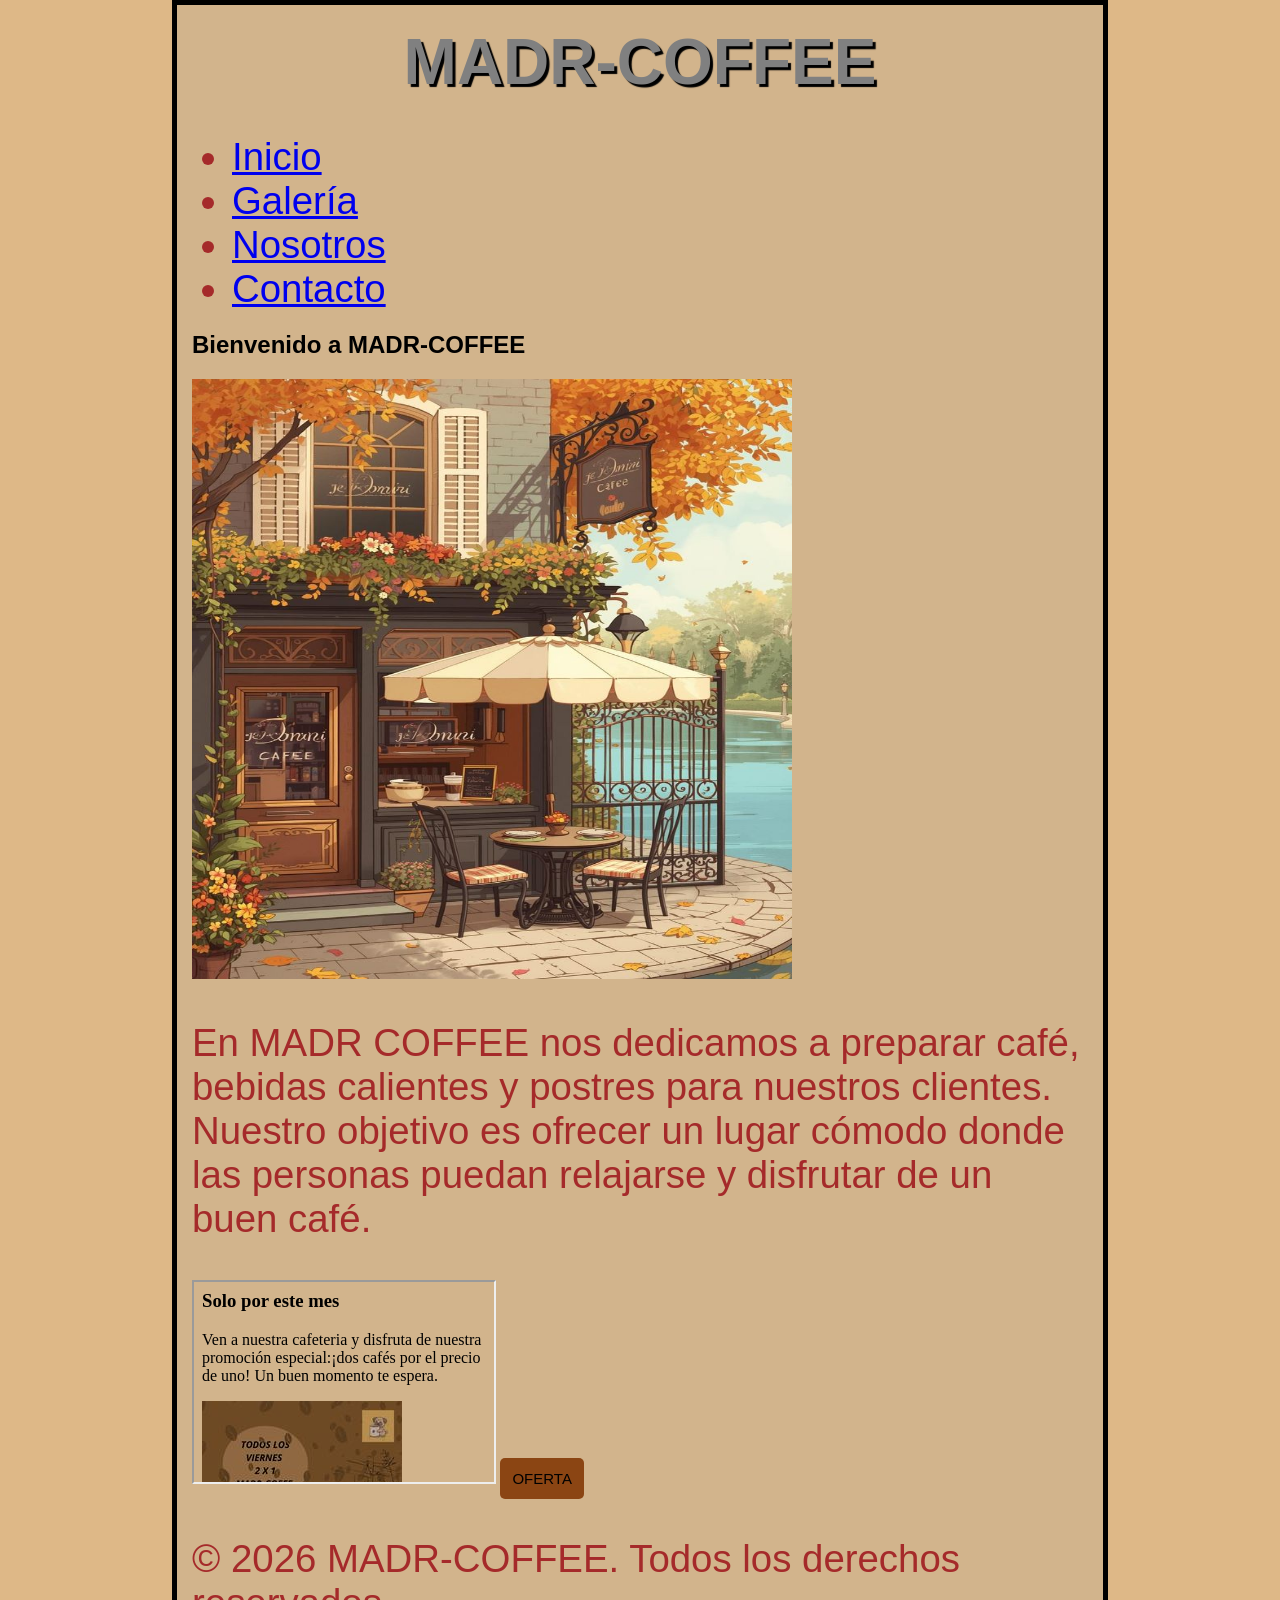
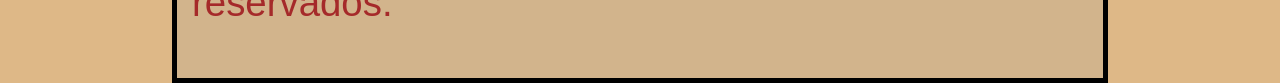
<file: Index.html>
<!DOCTYPE html>
<html>
<head>
<meta charset="UTF-8">
<title>MADR-COFFEE</title>
<link rel="stylesheet" href="estiloindex.css">
<link rel="icon" type="image/x-icon" href="faviconn.ico">
<style>
.testbtn {
  background-color: #8B4513;
  color:Black;
  font-size: 15px;
  padding: 12px;
  border: none;
  border-radius: 5px;
  cursor: pointer;
}

.testbtn:hover {
  background-color: #808000;
}
</style>
</head>

<body>

<div>
<h1>MADR-COFFEE</h1>

<ul>
<li><a href="Index.html">Inicio</a></li>
<li><a href="Galeria.html">Galería</a></li>
<li><a href="Nosotros.html">Nosotros</a></li>
<li><a href="Contacto.html">Contacto</a></li>
</ul>
</div>

<div>
<h2>Bienvenido a MADR-COFFEE</h2>

<img src="Cafe Boutique.jpg" style="width:600px;height:600px;">

<p>
En MADR COFFEE nos dedicamos a preparar café, bebidas calientes y postres para nuestros clientes. 
Nuestro objetivo es ofrecer un lugar cómodo donde las personas puedan relajarse y disfrutar de un buen café.
</p>

<iframe src="PractPublicidad.html" height="200" width="300" title="Iframe Example"></iframe>

<button class="testbtn">OFERTA</button>

</div>

<div>
<p>&copy; 2026 MADR-COFFEE. Todos los derechos reservados.</p>
</div>

</body>
</html>
</file>
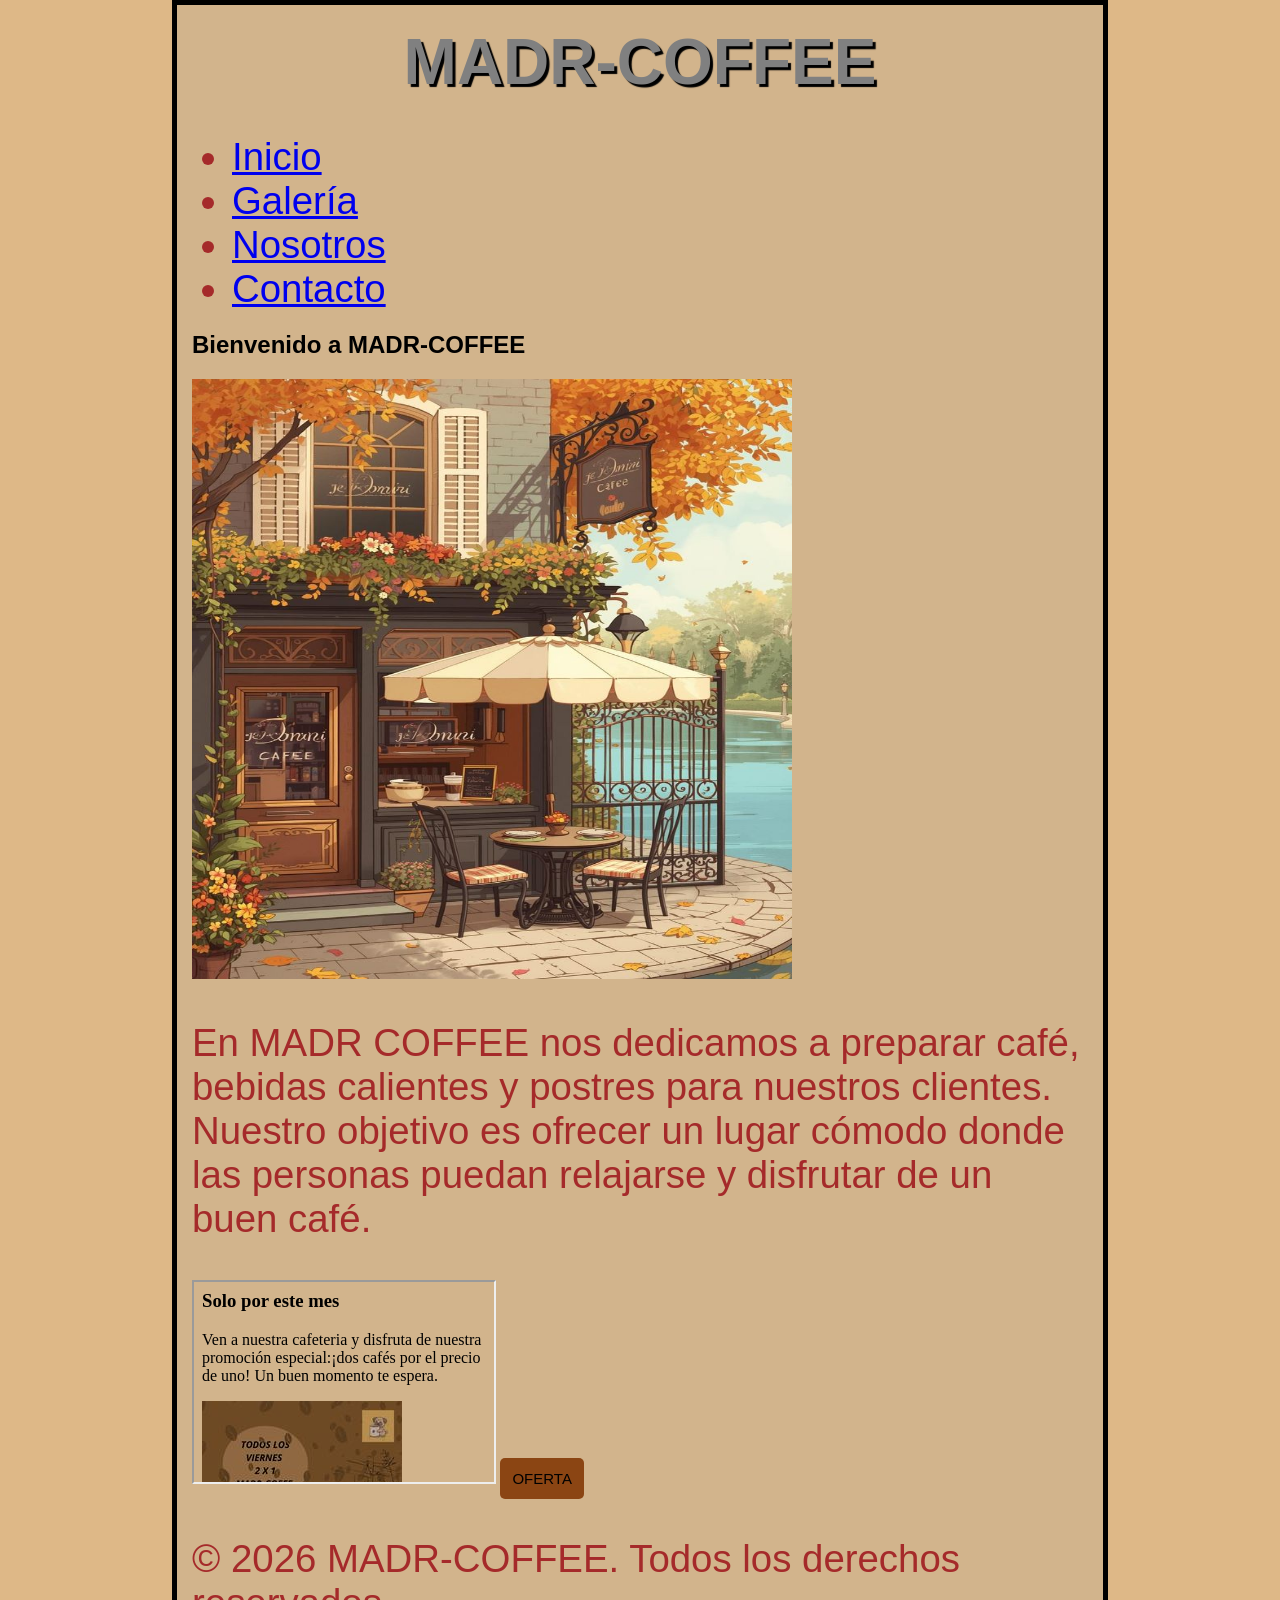
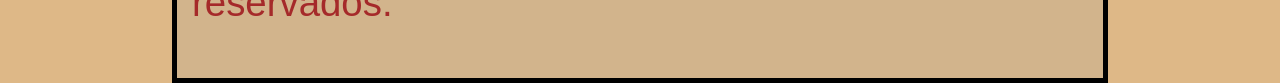
<file: index.html>
<!DOCTYPE html>
<html>
<head>
<meta charset="UTF-8">
<title>MADR-COFFEE</title>
<link rel="stylesheet" href="estiloindex.css">
<link rel="icon" type="image/x-icon" href="faviconn.ico">
<style>
.testbtn {
  background-color: #8B4513;
  color:Black;
  font-size: 15px;
  padding: 12px;
  border: none;
  border-radius: 5px;
  cursor: pointer;
}

.testbtn:hover {
  background-color: #808000;
}
</style>
</head>

<body>

<div>
<h1>MADR-COFFEE</h1>

<ul>
<li><a href="index.html">Inicio</a></li>
<li><a href="galeria.html">Galería</a></li>
<li><a href="nosotros.html">Nosotros</a></li>
<li><a href="Contacto.html">Contacto</a></li>
</ul>
</div>

<div>
<h2>Bienvenido a MADR-COFFEE</h2>

<img src="Cafe Boutique.jpg" style="width:600px;height:600px;">

<p>
En MADR COFFEE nos dedicamos a preparar café, bebidas calientes y postres para nuestros clientes. 
Nuestro objetivo es ofrecer un lugar cómodo donde las personas puedan relajarse y disfrutar de un buen café.
</p>

<iframe src="PractPublicidad.html" height="200" width="300" title="Iframe Example"></iframe>

<button class="testbtn">OFERTA</button>

</div>

<div>
<p>&copy; 2026 MADR-COFFEE. Todos los derechos reservados.</p>
</div>

</body>
</html>
</file>
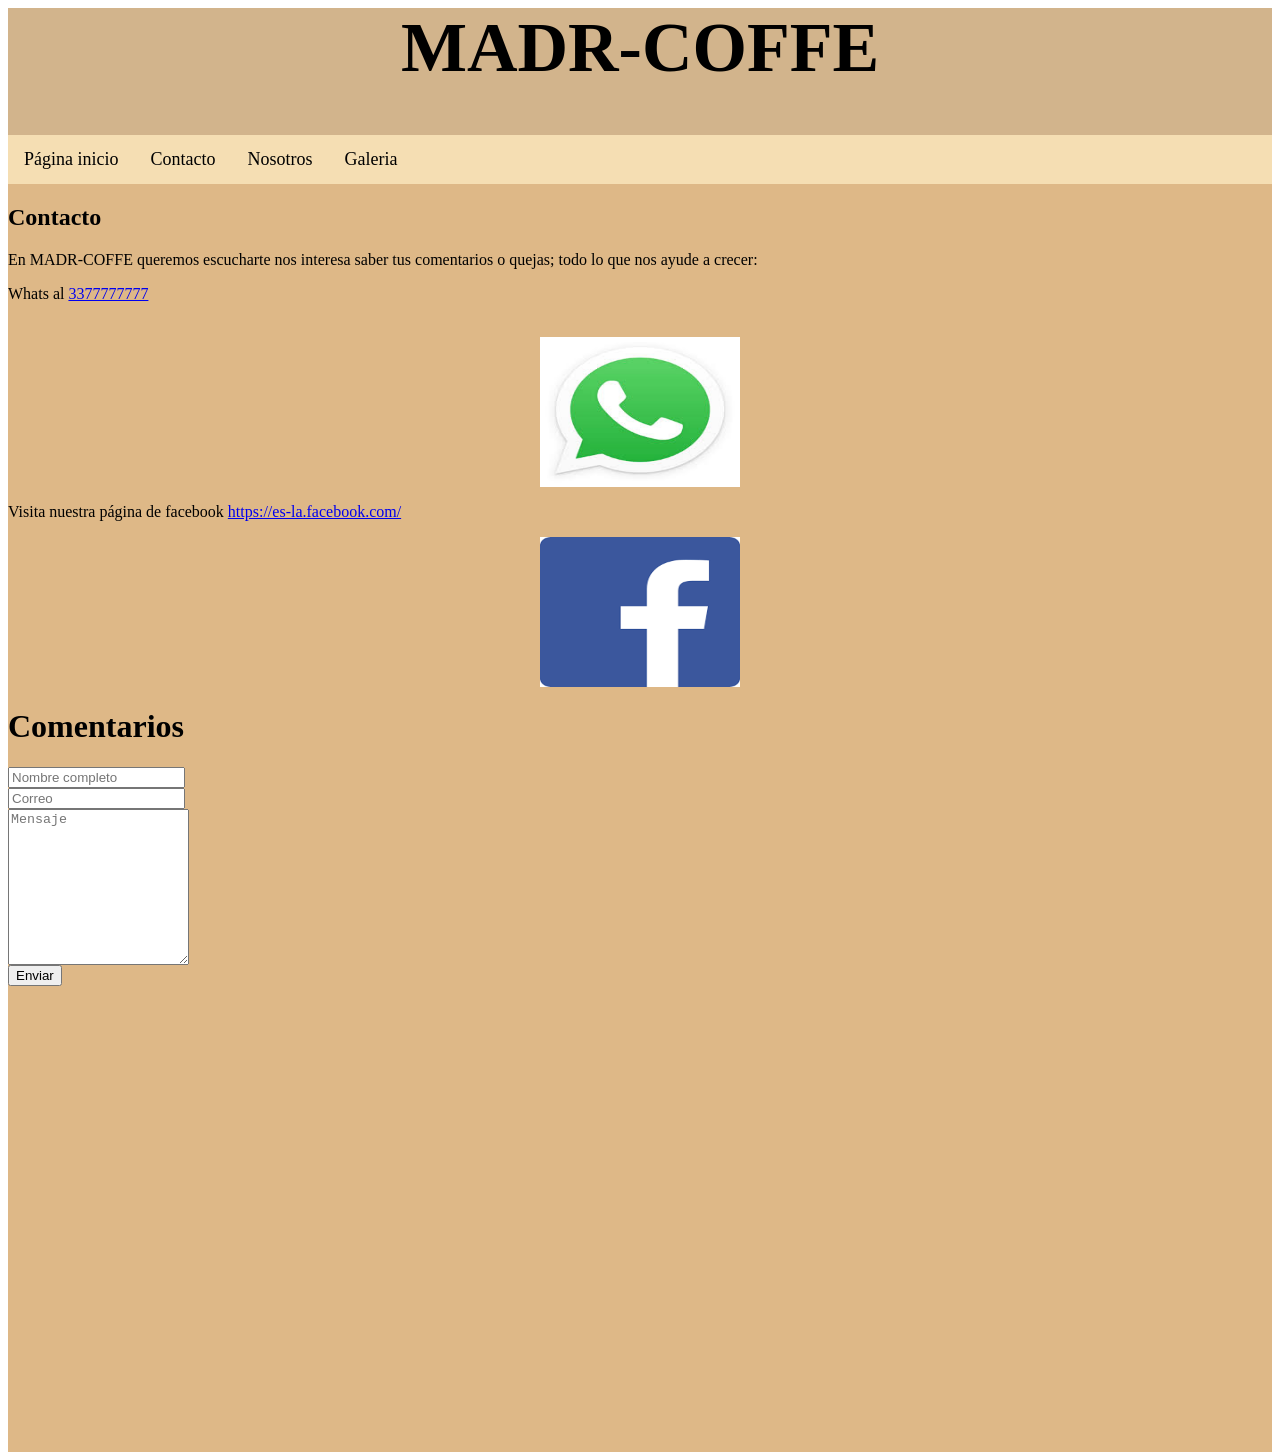
<file: Contacto.html>
<html>
   <head>
      <title>Contacto</title>
      <link rel="stylesheet" href="estilocontacto.css">
   </head>
   <body>
      <div id="encabezado">
         <h1>MADR-COFFE</h1>
         <ul class="navbar">
           <li><a href="index.html">Página inicio</a>
           <li><a href="Contacto.html">Contacto</a>
           <li><a href="nosotros.html">Nosotros</a>
           <li><a href="galeria.html">Galeria</a>
         </ul>
      </div>
   <div id="pagina">
    <div id="columna_principal">
    <h2>Contacto</h2>
     <p>En MADR-COFFE queremos escucharte nos interesa saber tus comentarios o quejas; todo lo que nos ayude a crecer:</p>
     <p>Whats al <a href="https://api.whatsapp.com/send/?phone=%2B5213377777777&text=Hola &type=phone_number&app_absent=0">3377777777 </a></p><br>
       <img src="whats.jpg" width="200" height="150" alt="teléfono" />
     <p>Visita nuestra página de facebook <a href="https://es-la.facebook.com/">https://es-la.facebook.com/</a></p>
       <img src="facebook.png" width="200" height="150" alt="facebook" />
     <div class="container">
  	<h1>Comentarios</h1>
  	<form action="https://formsubmit.co/3cae52feb3e298baef753c5f4f3088e2" method="POST">
    		<div class="form-group">
      			<div class="form-row">
        			<div class="col">
          				<input type="text" name="name" class="form-control" placeholder="Nombre completo" required>
        			</div>
        			<div class="col">
          				<input type="email" name="email" class="form-control" placeholder="Correo" required>
        			</div>
      			</div>
    		</div>
    		<div class="form-group">
      			<textarea placeholder="Mensaje" class="form-control" name="message" rows="10" required></textarea>
    		</div>
    			<button type="submit" class="btn btn-lg btn-dark btn-block">Enviar</button>
  	</form>
    </div>

<iframe src="https://www.google.com/maps/embed?pb=!1m18!1m12!1m3!1d3731.9804739015067!2d-103.33163332570312!3d20.711017498617945!2m3!1f0!2f0!3f0!3m2!1i1024!2i768!4f13.1!3m3!1m2!1s0x8428b1b377eed367%3A0xe0db718c830dbd5d!2sSierra%20de%20Tecu%C3%A1n%202165%2C%20San%20El%C3%ADas%2C%2044240%20Guadalajara%2C%20Jal.!5e0!3m2!1ses-419!2smx!4v1780071912493!5m2!1ses-419!2smx" width="600" height="450" style="border:0;" allowfullscreen="" loading="lazy" referrerpolicy="no-referrer-when-downgrade"></iframe>
  
  
  </body>
</html>
</file>
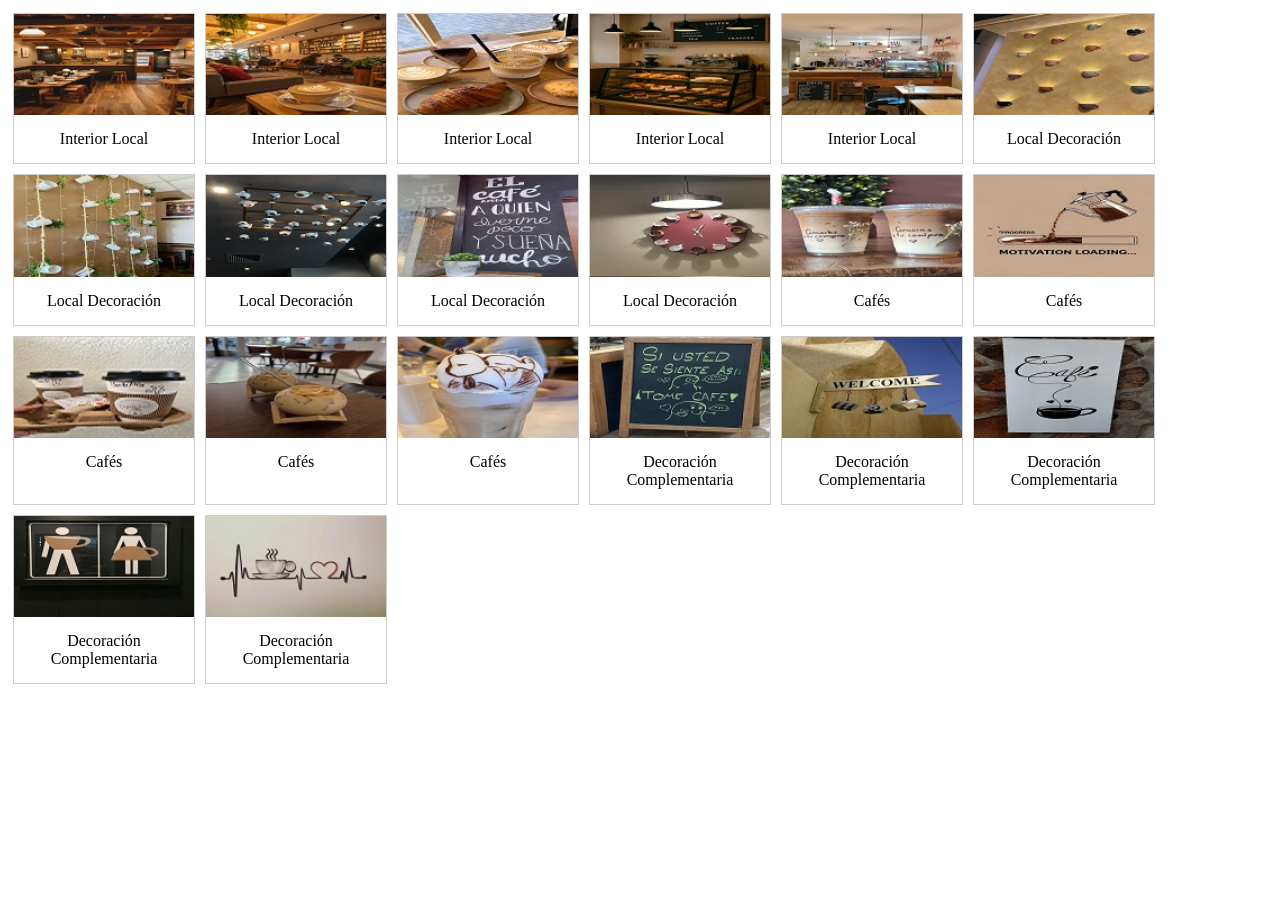
<file: Galeria.html>
<html>
<head>
<meta charset="UTF-8">
         <title>Galeria</title>
         <link rel="stylesheet" href="estilogaleria.css"/>
         <meta name="viewport" content="width=device-width, initial-scale=1">
</head>
<body>

<div class="gallery">
<div class="gallery-item">
  <a target="_blank" href="Localinterior.jpg">
    <img src="mini_Localinterior.jpg" alt="Local Interior">
  </a>
  <div class="desc">Interior Local</div>
</div>

<div class="gallery-item">
  <a target="_blank" href="Localinterior2.jpg">
    <img src="mini_Localinterior2.jpg" alt="Local Interior">
  </a>
  <div class="desc">Interior Local</div>
</div>

<div class="gallery-item">
  <a target="_blank" href="Localinterior3.jpg">
    <img src="mini_Localinterior3.jpg" alt="Local Interior">
  </a>
  <div class="desc">Interior Local</div>
</div>

<div class="gallery-item">
  <a target="_blank" href="Localinterior4.jpg">
    <img src="mini_Localinterior4.jpg" alt="Local Interior">
  </a>
  <div class="desc">Interior Local</div>
</div>

<div class="gallery-item">
  <a target="_blank" href="Localinterior5.jpg">
    <img src="mini_Localinterior5.jpg" alt="Local Interior">
  </a>
  <div class="desc">Interior Local</div>
</div>

<div class="gallery-item">
  <a target="_blank" href="DecoraciónLocal.jpg">
    <img src="mini_DecoraciónLocal.jpg" alt="Decoración Local">
  </a>
  <div class="desc">Local Decoración</div>
</div>

<div class="gallery-item">
  <a target="_blank" href="DecoraciónLocal2.jpg">
    <img src="mini_DecoraciónLocal2.jpg" alt="Decoración Local">
  </a>
  <div class="desc">Local Decoración</div>
</div>

<div class="gallery-item">
  <a target="_blank" href="DecoraciónLocal3.jpg">
    <img src="mini_DecoraciónLocal3.jpg" alt="Decoración Local">
  </a>
  <div class="desc">Local Decoración</div>
</div>

<div class="gallery-item">
  <a target="_blank" href="DecoraciónLocal4.jpg">
    <img src="mini_DecoraciónLocal4.jpg" alt="Decoración Local">
  </a>
  <div class="desc">Local Decoración</div>
</div>

<div class="gallery-item">
  <a target="_blank" href="DecoraciónLocal5.jpg">
    <img src="mini_DecoraciónLocal5.jpg" alt="Decoración Local">
  </a>
  <div class="desc">Local Decoración</div>
</div>
<div class="gallery-item">
  <a target="_blank" href="Café.jpg">
    <img src="mini_Café.jpg" alt="Cafés">
  </a>
  <div class="desc">Cafés</div>
</div>
<div class="gallery-item">
  <a target="_blank" href="Café2.jpg">
    <img src="mini_Café2.jpg" alt="Cafés">
  </a>
  <div class="desc">Cafés</div>
</div>
<div class="gallery-item">
  <a target="_blank" href="Café3.jpg">
    <img src="mini_Café3.jpg" alt="Cafés">
  </a>
  <div class="desc">Cafés</div>
</div>
<div class="gallery-item">
  <a target="_blank" href="Café4.jpg">
    <img src="mini_Café4.jpg" alt="Cafés">
  </a>
  <div class="desc">Cafés</div>
</div>
<div class="gallery-item">
  <a target="_blank" href="Café5.jpg">
    <img src="mini_Café5.jpg" alt="Cafés">
  </a>
  <div class="desc">Cafés</div>
</div>
<div class="gallery-item">
  <a target="_blank" href="MDecoración.jpg">
    <img src="mini_MDecoración.jpg" alt="Decoración Complementaria">
  </a>
  <div class="desc">Decoración Complementaria</div>
</div>
<div class="gallery-item">
  <a target="_blank" href="MDecoración2.jpg">
    <img src="mini_MDecoración2.jpg" alt="Decoración Complementaria">
  </a>
  <div class="desc">Decoración Complementaria</div>
</div>
<div class="gallery-item">
  <a target="_blank" href="MDecoración3.jpg">
    <img src="mini_MDecoración3.jpg" alt="Decoración Complementaria">
  </a>
  <div class="desc">Decoración Complementaria</div>
</div>
<div class="gallery-item">
  <a target="_blank" href="MDecoración4.jpg">
    <img src="mini_MDecoración4.jpg" alt="Decoración Complementaria">
  </a>
  <div class="desc">Decoración Complementaria</div>
</div>
<div class="gallery-item">
  <a target="_blank" href="MDecoración5.jpg">
    <img src="mini_MDecoración5.jpg" alt="Decoración Complementaria">
  </a>
  <div class="desc">Decoración Complementaria</div>
</div>
</div>

</body>
</html>
</file>
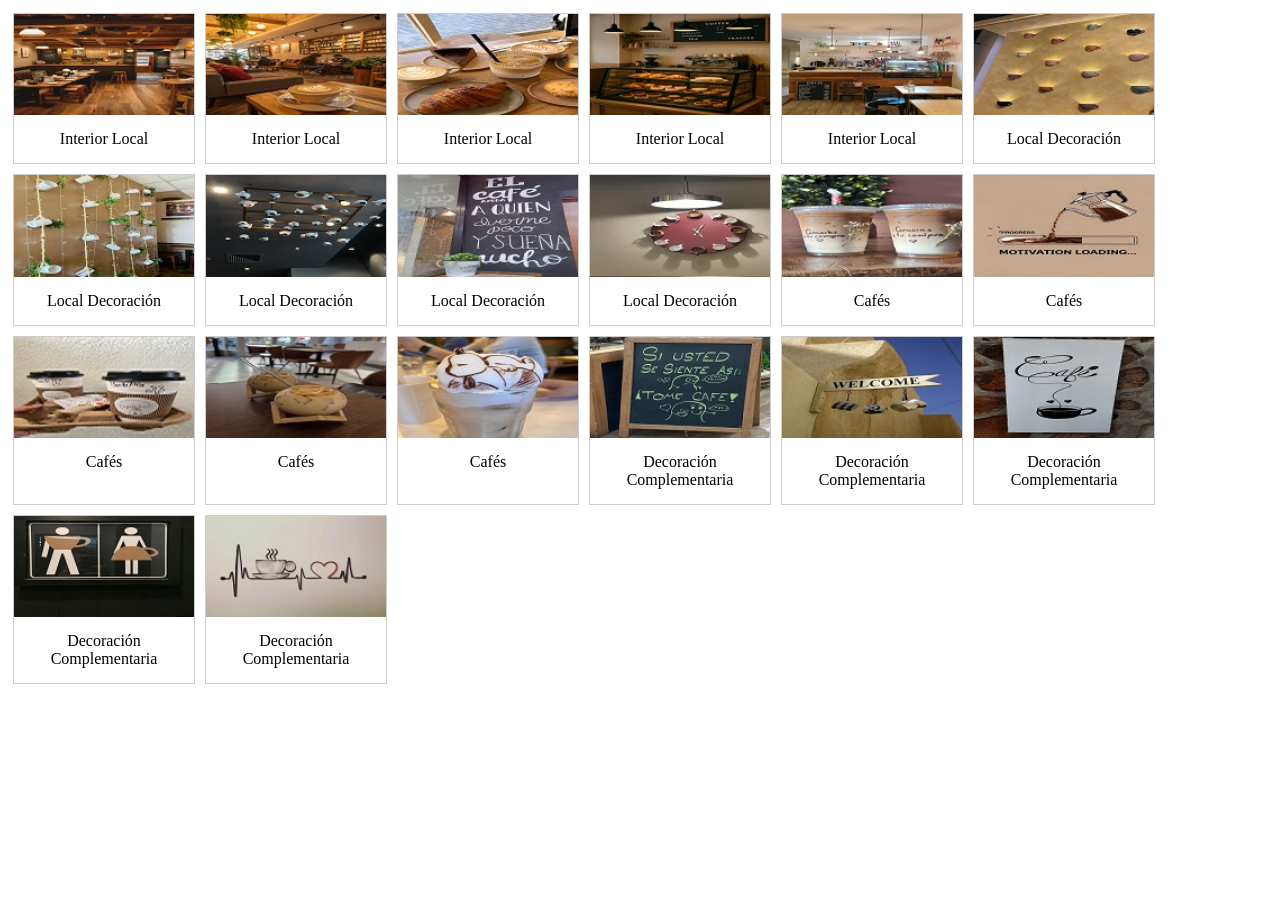
<file: galeria.html>
<html>
<head>
<meta charset="UTF-8">
         <title>Galeria</title>
         <link rel="stylesheet" href="estilogaleria.css"/>
         <meta name="viewport" content="width=device-width, initial-scale=1">
</head>
<body>

<div class="gallery">
<div class="gallery-item">
  <a target="_blank" href="Localinterior.jpg">
    <img src="mini_Localinterior.jpg" alt="Local Interior">
  </a>
  <div class="desc">Interior Local</div>
</div>

<div class="gallery-item">
  <a target="_blank" href="Localinterior2.jpg">
    <img src="mini_Localinterior2.jpg" alt="Local Interior">
  </a>
  <div class="desc">Interior Local</div>
</div>

<div class="gallery-item">
  <a target="_blank" href="Localinterior3.jpg">
    <img src="mini_Localinterior3.jpg" alt="Local Interior">
  </a>
  <div class="desc">Interior Local</div>
</div>

<div class="gallery-item">
  <a target="_blank" href="Localinterior4.jpg">
    <img src="mini_Localinterior4.jpg" alt="Local Interior">
  </a>
  <div class="desc">Interior Local</div>
</div>

<div class="gallery-item">
  <a target="_blank" href="Localinterior5.jpg">
    <img src="mini_Localinterior5.jpg" alt="Local Interior">
  </a>
  <div class="desc">Interior Local</div>
</div>

<div class="gallery-item">
  <a target="_blank" href="DecoraciónLocal.jpg">
    <img src="mini_DecoraciónLocal.jpg" alt="Decoración Local">
  </a>
  <div class="desc">Local Decoración</div>
</div>

<div class="gallery-item">
  <a target="_blank" href="DecoraciónLocal2.jpg">
    <img src="mini_DecoraciónLocal2.jpg" alt="Decoración Local">
  </a>
  <div class="desc">Local Decoración</div>
</div>

<div class="gallery-item">
  <a target="_blank" href="DecoraciónLocal3.jpg">
    <img src="mini_DecoraciónLocal3.jpg" alt="Decoración Local">
  </a>
  <div class="desc">Local Decoración</div>
</div>

<div class="gallery-item">
  <a target="_blank" href="DecoraciónLocal4.jpg">
    <img src="mini_DecoraciónLocal4.jpg" alt="Decoración Local">
  </a>
  <div class="desc">Local Decoración</div>
</div>

<div class="gallery-item">
  <a target="_blank" href="DecoraciónLocal5.jpg">
    <img src="mini_DecoraciónLocal5.jpg" alt="Decoración Local">
  </a>
  <div class="desc">Local Decoración</div>
</div>
<div class="gallery-item">
  <a target="_blank" href="Café.jpg">
    <img src="mini_Café.jpg" alt="Cafés">
  </a>
  <div class="desc">Cafés</div>
</div>
<div class="gallery-item">
  <a target="_blank" href="Café2.jpg">
    <img src="mini_Café2.jpg" alt="Cafés">
  </a>
  <div class="desc">Cafés</div>
</div>
<div class="gallery-item">
  <a target="_blank" href="Café3.jpg">
    <img src="mini_Café3.jpg" alt="Cafés">
  </a>
  <div class="desc">Cafés</div>
</div>
<div class="gallery-item">
  <a target="_blank" href="Café4.jpg">
    <img src="mini_Café4.jpg" alt="Cafés">
  </a>
  <div class="desc">Cafés</div>
</div>
<div class="gallery-item">
  <a target="_blank" href="Café5.jpg">
    <img src="mini_Café5.jpg" alt="Cafés">
  </a>
  <div class="desc">Cafés</div>
</div>
<div class="gallery-item">
  <a target="_blank" href="MDecoración.jpg">
    <img src="mini_MDecoración.jpg" alt="Decoración Complementaria">
  </a>
  <div class="desc">Decoración Complementaria</div>
</div>
<div class="gallery-item">
  <a target="_blank" href="MDecoración2.jpg">
    <img src="mini_MDecoración2.jpg" alt="Decoración Complementaria">
  </a>
  <div class="desc">Decoración Complementaria</div>
</div>
<div class="gallery-item">
  <a target="_blank" href="MDecoración3.jpg">
    <img src="mini_MDecoración3.jpg" alt="Decoración Complementaria">
  </a>
  <div class="desc">Decoración Complementaria</div>
</div>
<div class="gallery-item">
  <a target="_blank" href="MDecoración4.jpg">
    <img src="mini_MDecoración4.jpg" alt="Decoración Complementaria">
  </a>
  <div class="desc">Decoración Complementaria</div>
</div>
<div class="gallery-item">
  <a target="_blank" href="MDecoración5.jpg">
    <img src="mini_MDecoración5.jpg" alt="Decoración Complementaria">
  </a>
  <div class="desc">Decoración Complementaria</div>
</div>
</div>

</body>
</html>
</file>
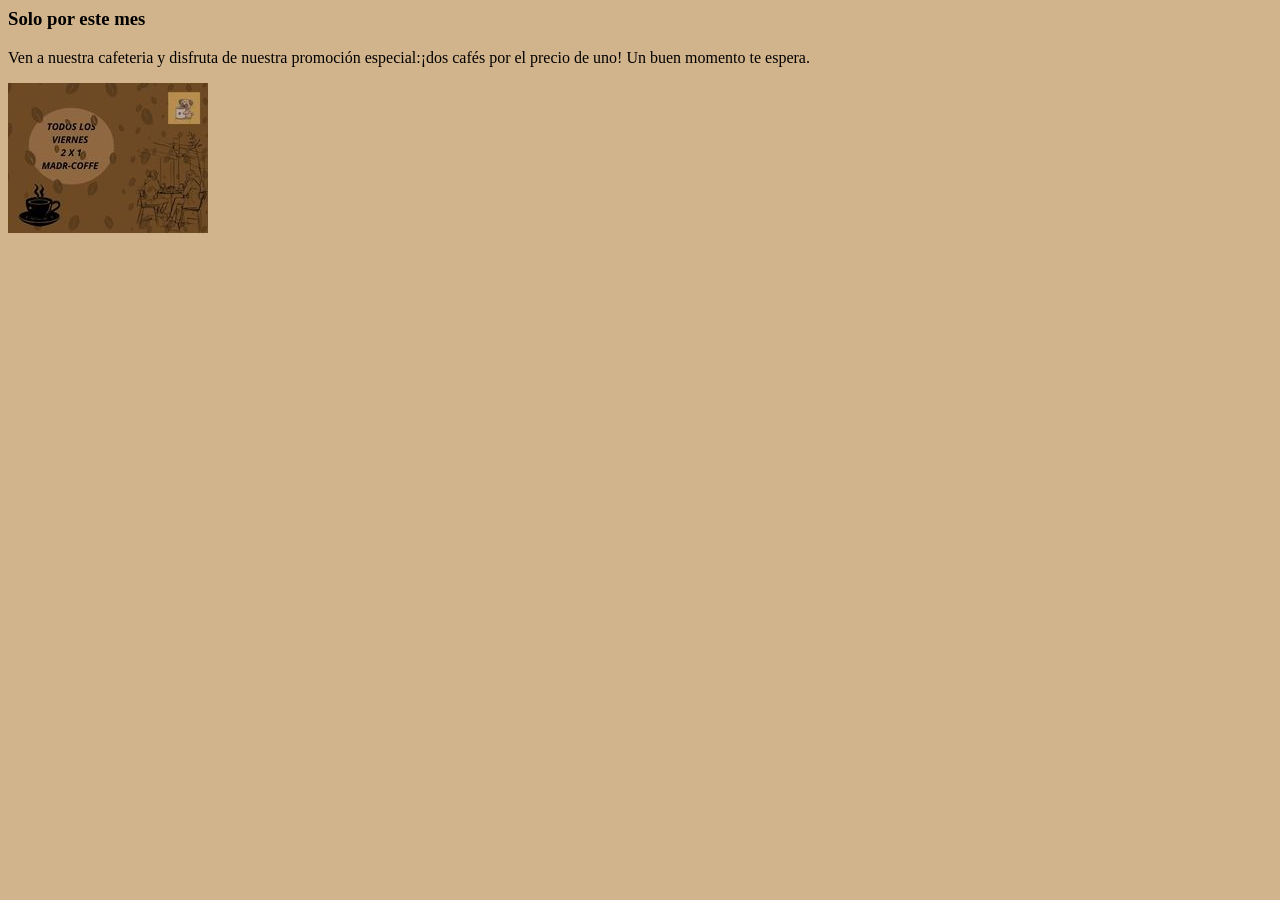
<file: PractPublicidad.html>
<DOCTYPE html>
<html lang='es'>
<head>
      <meta charset= 'UTF-8'>
</head>
<body style = "background-color: #D2B48C;">
      
      <h3>Solo por este mes</h3>
      <p>Ven a nuestra cafeteria y disfruta de nuestra promoción especial:¡dos cafés por el precio de uno! 
         Un buen momento te espera.</p>
      <img src="anuncio.jpg" width="200" height="150" alt="anuncio">
</body>
</html>
</file>
<file: estiloindex.css>
html {
background-color: #DEB887;
font-family: "Open Sans", sans-serif;
margin: 0;
padding: 0;
box-sizing: border-box;
}

body {
width: 70%;
margin: 0 auto;
background-color: #D2B48C;
padding: 0 15px 15px 15px;
border: 5px solid black;
}


h1 {
text-align: center;
margin: 0;
padding: 10px 0;
color: #696969;
}

p{
 color:brown;
 }
 
li {
 color:brown
 }
} 

@media only screen and (max-width:400px){
h1 {
  font-size: 2vw;
  text-align: center;
  margin: 0;
  padding: 10px 0;
  color: #808080;
  text-shadow: 3px 3px 1px black;
}

p{
    font-size: 1vw;
 }

li {
    font-size: 1vw;
   }
 }

@media only screen and (min-width:401px) and (max-width:1980px){
h1{
  font-size: 5vw;
  text-align: center;
  margin: 0;
  padding: 20px 0;
  color: #808080;
  text-shadow: 3px 3px 1px black;
}

p{
    font-size:3vw;

 }

li {
    font-size: 3vw;
  }
 }
</file>
<file: estilocontacto.css>
html {
 margin: 0;
 padding: 0;
 box-sizing: border-box;
 }

div#encabezado {
  background-color: #D2B48C;
  text-align: center;
  font-size: 35px;
  color: black;
  height: auto;
}

div#columna_principal{
  float: left;
  width: 100%;
  background-color: #DEB887;
}

.navbar {
        margin: 0 px;
        padding: 0 px;
        text-align: left;
        font-size: 18px;
        list-style-type:none;
        height: auto;
        background-color: #F5DEB3;
        }
ul {
  list-style-type: none;
  margin: 0;
  padding: 0;
  overflow: hidden;

}

ul li {
  float: left;
}

ul li a {
  display: block;
  color: black;
  text-align: center;
  padding: 14px 16px;
  text-decoration: none;
}

ul li a:hover {
  background-color: #8B4513;
}


img {
  display: block;
  margin: 0 auto;
}
</file>
<file: estilogaleria.css>
div.gallery {
  display: flex;
  flex-wrap: wrap;
  justify-content: flex-start;
}

div.gallery-item {
  margin: 5px;
  border: 1px solid #ccc;
  width: 180px;
}

div.gallery-item:hover {
  border: 1px solid #777;
}

div.gallery-item img {
  width: 100%;
  height: auto;
}

div.gallery-item div.desc {
  padding: 15px;
  text-align: center;
}
</file>
